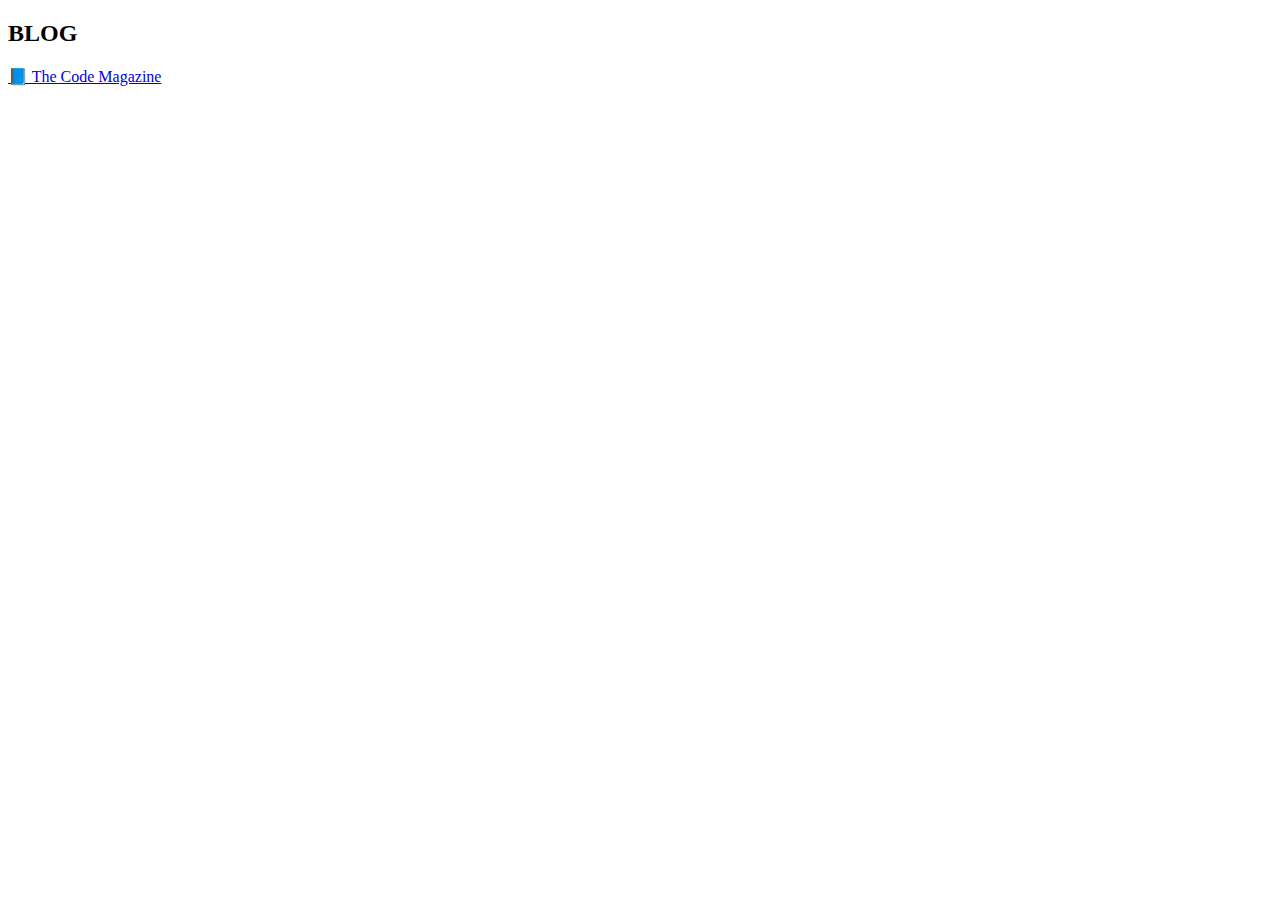
<file: blog.html>
<!DOCTYPE html>
<html lang="en">
  <head>
    <meta charset="UTF-8" />
    <title>BLOG</title>
  </head>
  <body>
    <h2>BLOG</h2>
    <a href="index.html"> 📘 The Code Magazine </a>
  </body>
</html>
</file>
